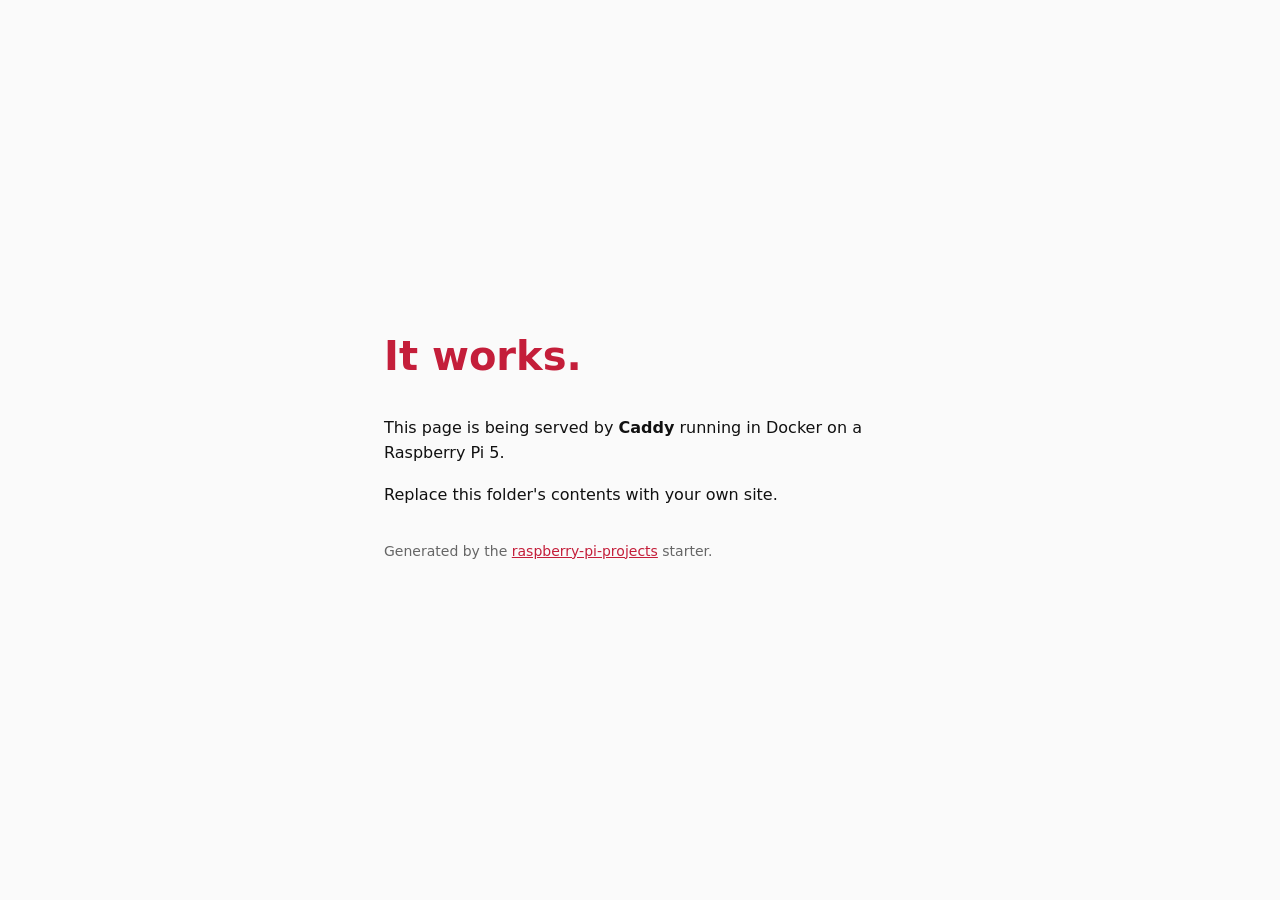
<file: projects/01-static-site-caddy/site/index.html>
<!doctype html>
<html lang="en">
<head>
  <meta charset="utf-8">
  <meta name="viewport" content="width=device-width,initial-scale=1">
  <title>Served from a Raspberry Pi 5</title>
  <link rel="stylesheet" href="style.css">
</head>
<body>
  <main>
    <h1>It works.</h1>
    <p>This page is being served by <strong>Caddy</strong> running in Docker on a Raspberry Pi 5.</p>
    <p>Replace this folder's contents with your own site.</p>
    <p class="meta">Generated by the <a href="https://github.com/femrebora/raspberry-pi-projects">raspberry-pi-projects</a> starter.</p>
  </main>
</body>
</html>
</file>
<file: projects/01-static-site-caddy/site/style.css>
:root {
  color-scheme: light dark;
  --bg: #fafafa;
  --fg: #111;
  --muted: #666;
  --accent: #c41e3a;
}
@media (prefers-color-scheme: dark) {
  :root { --bg: #111; --fg: #fafafa; --muted: #999; }
}
* { box-sizing: border-box; }
body {
  font-family: ui-sans-serif, system-ui, -apple-system, sans-serif;
  background: var(--bg);
  color: var(--fg);
  margin: 0;
  display: grid;
  place-items: center;
  min-height: 100vh;
}
main {
  max-width: 36rem;
  padding: 2rem;
  line-height: 1.6;
}
h1 { font-size: 2.5rem; margin-top: 0; color: var(--accent); }
a { color: var(--accent); }
.meta { color: var(--muted); font-size: 0.875rem; margin-top: 2rem; }
</file>
